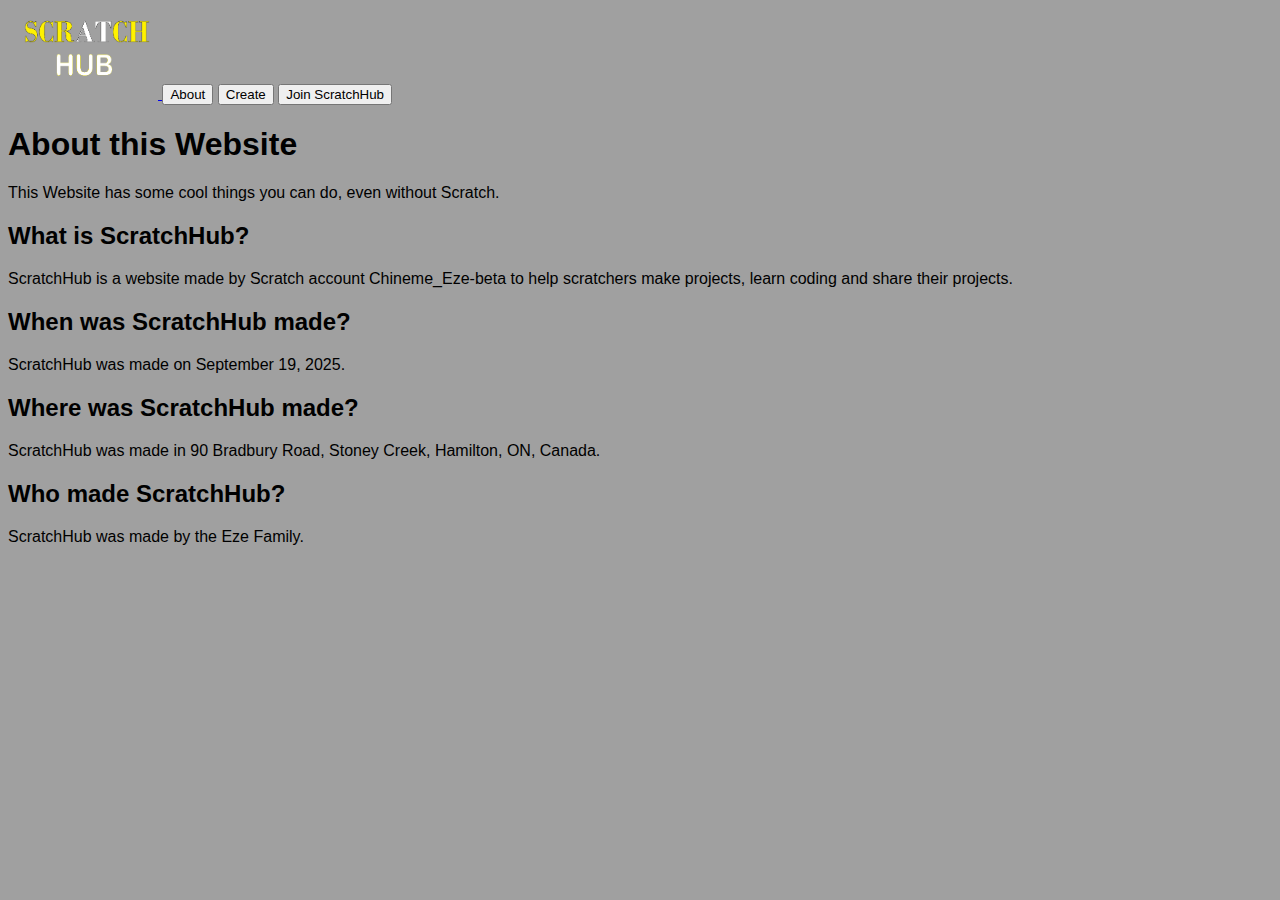
<file: about.html>
<!DOCTYPE html>
<html lang="en">
<head>
  <meta charset="UTF-8">
  <title>About ScratchHub</title>
  <link rel="stylesheet" href="style.css">
  <link rel="icon" href="images/favicon.ico" type="image/x-icon">
  <link rel="icon" type="image/png" href="images/favicon.png">
</head>
<body>
    <a href="index.html">
        <img src="images/logo.png" 
            alt="Go to Home" 
            style="border: none; cursor: pointer;" 
            width="150">
    </a>
    <button onclick="window.location.href='about.html'">About</button>
    <button onclick="window.location.href='rules.html'">Create</button>
    <button onclick="window.location.href='join.html'">Join ScratchHub</button>
    <h1>About this Website</h1>
    <p>This Website has some cool things you can do, even without Scratch.</p>
    <h2>What is ScratchHub?</h2>
    <p>ScratchHub is a website made by Scratch account Chineme_Eze-beta to help scratchers make projects, learn coding and share their projects.</p>
    <h2>When was ScratchHub made?</h2>
    <p>ScratchHub was made on September 19, 2025.</p>
    <h2>Where was ScratchHub made?</h2>
    <p>ScratchHub was made in 90 Bradbury Road, Stoney Creek, Hamilton, ON, Canada.</p>
    <h2>Who made ScratchHub?</h2>
    <p>ScratchHub was made by the Eze Family.</p>

</body>
</file>
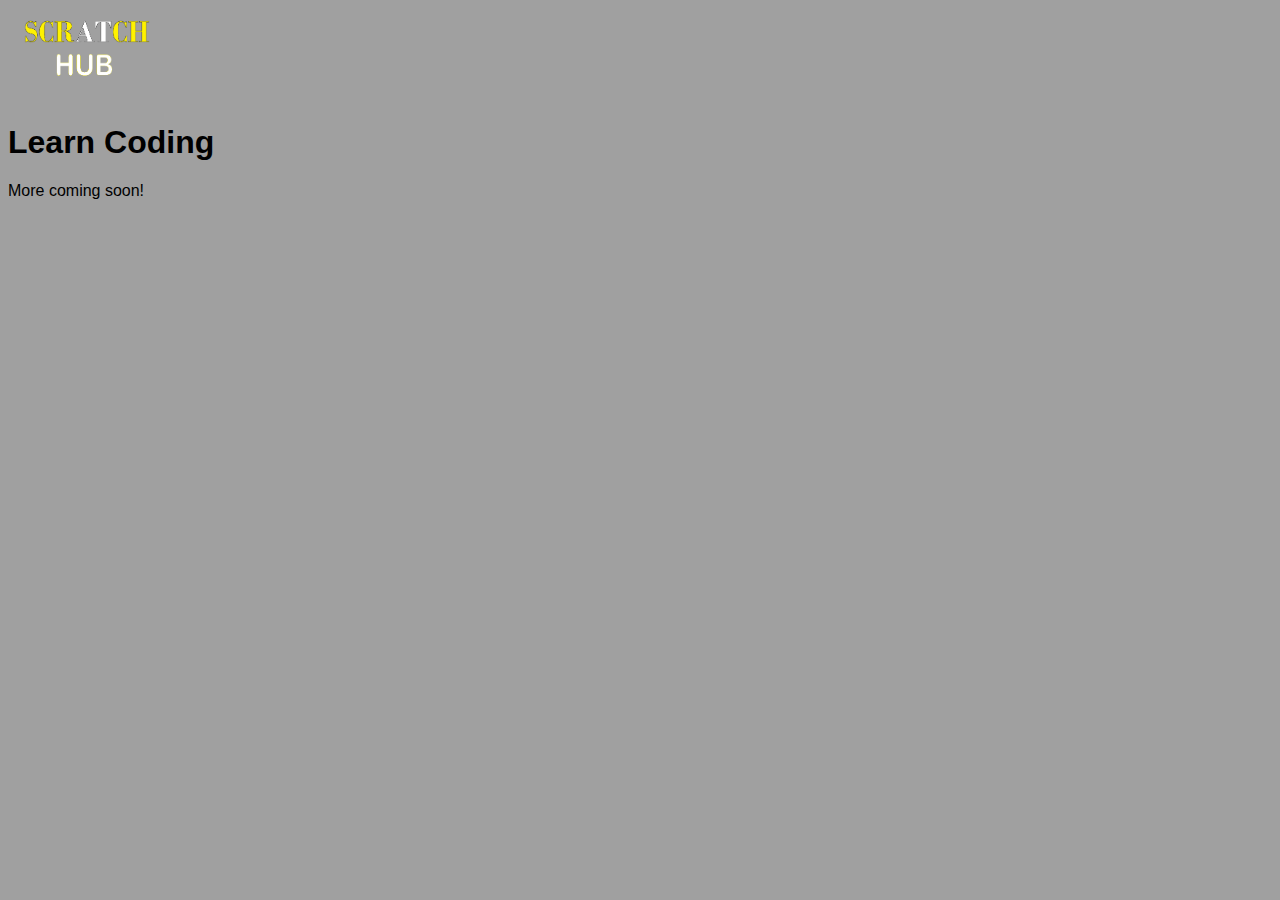
<file: learn.html>
<!DOCTYPE html>
<html lang="en">
<head>
  <meta charset="UTF-8">
  <title>Learn Coding - ScratchHub</title>
  <link rel="stylesheet" href="style.css">
  <link rel="icon" href="images/favicon.ico" type="image/x-icon">
  <link rel="icon" type="image/png" href="images/favicon.png">
</head>
<body>
  <a href="index.html">
        <img src="images/logo.png" 
            alt="Go to Home" 
            style="border: none; cursor: pointer;" 
            width="150">
  </a>
  <h1>Learn Coding</h1>
  <p>More coming soon!</p>
</body>
</html>
</file>
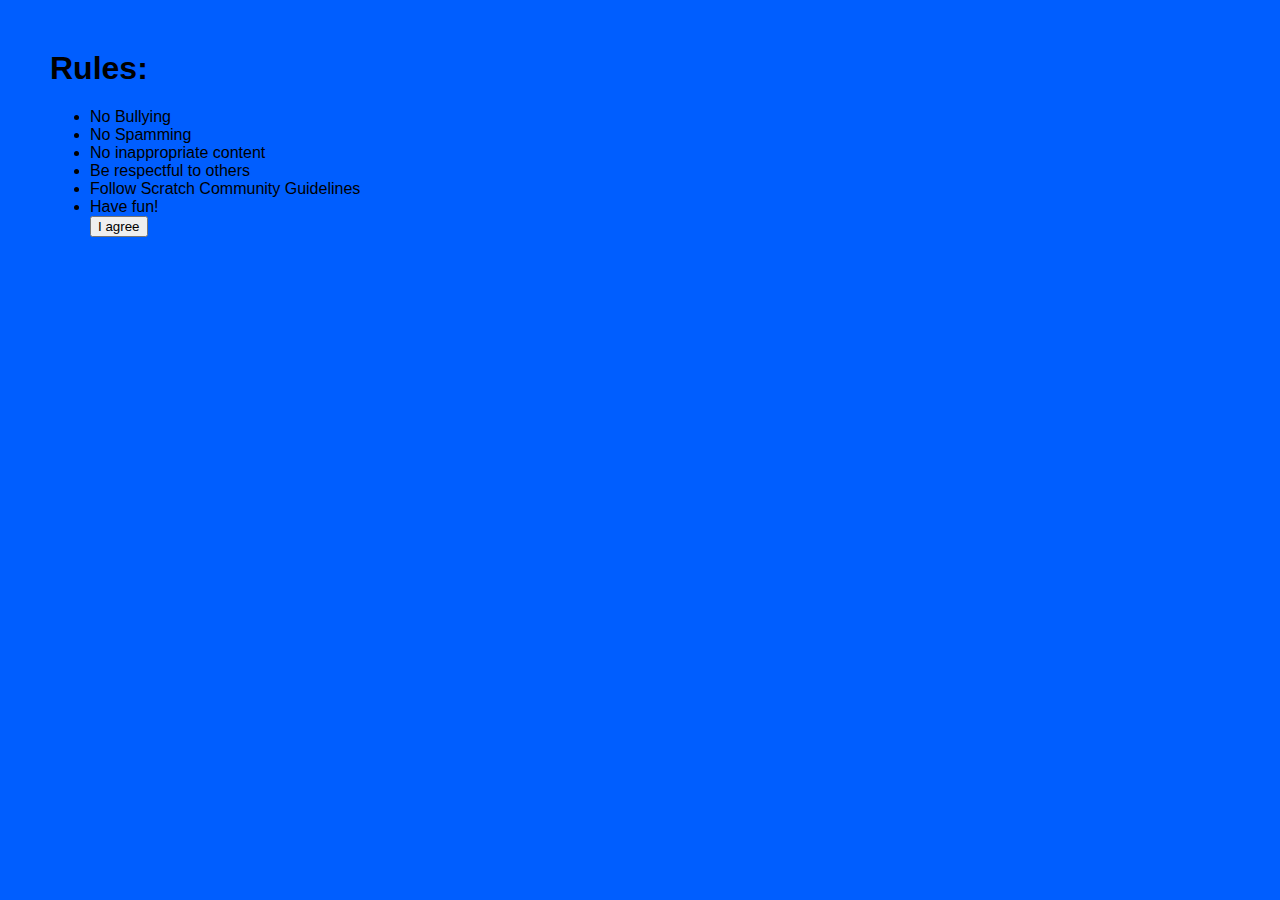
<file: rules.html>
<!DOCTYPE html>
<html lang="en">
<head>
  <meta charset="UTF-8">
  <title>Project Rules</title>
  <link rel="stylesheet" href="rules.css">
  <link rel="icon" type="image/png" href="images/favicon.png">
</head>
<body>
    <h1>Rules:</h1>
    <ul>
        <li>No Bullying</li>
        <li>No Spamming</li>
        <li>No inappropriate content</li>
        <li>Be respectful to others</li>
        <li>Follow Scratch Community Guidelines</li>
        <li>Have fun!</li>
        <button onclick="window.location.href='create.html'">I agree</button>
    </ul>
</body>
</html>
</file>
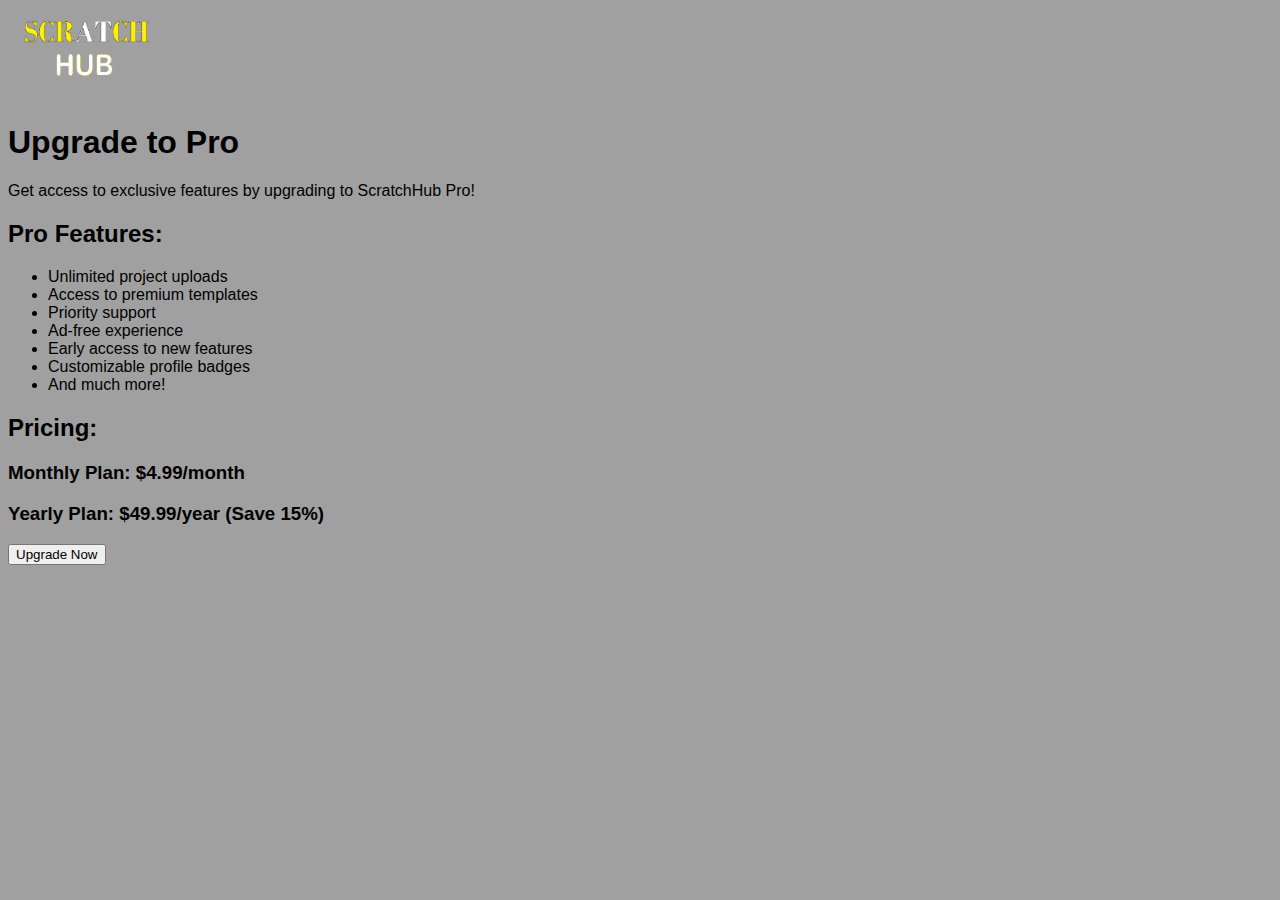
<file: upgrade.html>
<!DOCTYPE html>
<html lang="en">
<head>
    <meta charset="UTF-8">
    <meta name="viewport" content="width=device-width, initial-scale=1.0">
    <title>Upgrade To Pro - ScratchHub</title>
    <link rel="stylesheet" href="style.css">
    <link rel="icon" href="images/favicon.ico" type="image/x-icon">
    <link rel="icon" type="image/png" href="images/favicon.png">
</head>
<body>
    <a href="index.html">
        <img src="images/logo.png"
            alt="Go to Home"
            style="border: none; cursor: pointer;"
            width="150">
    </a>
    <h1>Upgrade to Pro</h1>
    <p>Get access to exclusive features by upgrading to ScratchHub Pro!</p>
    <h2>Pro Features:</h2>
    <ul>
        <li>Unlimited project uploads</li>
        <li>Access to premium templates</li>
        <li>Priority support</li>
        <li>Ad-free experience</li>
        <li>Early access to new features</li>
        <li>Customizable profile badges</li>
        <li>And much more!</li>
    </ul>
    <h2>Pricing:</h2>
    <h3>Monthly Plan: $4.99/month</h3>
    <h3>Yearly Plan: $49.99/year (Save 15%)</h3>
    <a href="https://www.paypal.com/donate?hosted_button_id=YOUR_BUTTON_ID" target="_blank">
        <button id="upgradeButton">Upgrade&nbsp;Now</button>
    </a>
</body>

</html>
</file>
<file: style.css>
body {
    font-family: Arial, Helvetica, sans-serif;
    background-color: #a0a0a0;
}
</file>
<file: rules.css>
body {
    font-family: Arial, Helvetica, sans-serif;
    background-color: #005eff;
    margin: 50px;
}
</file>
